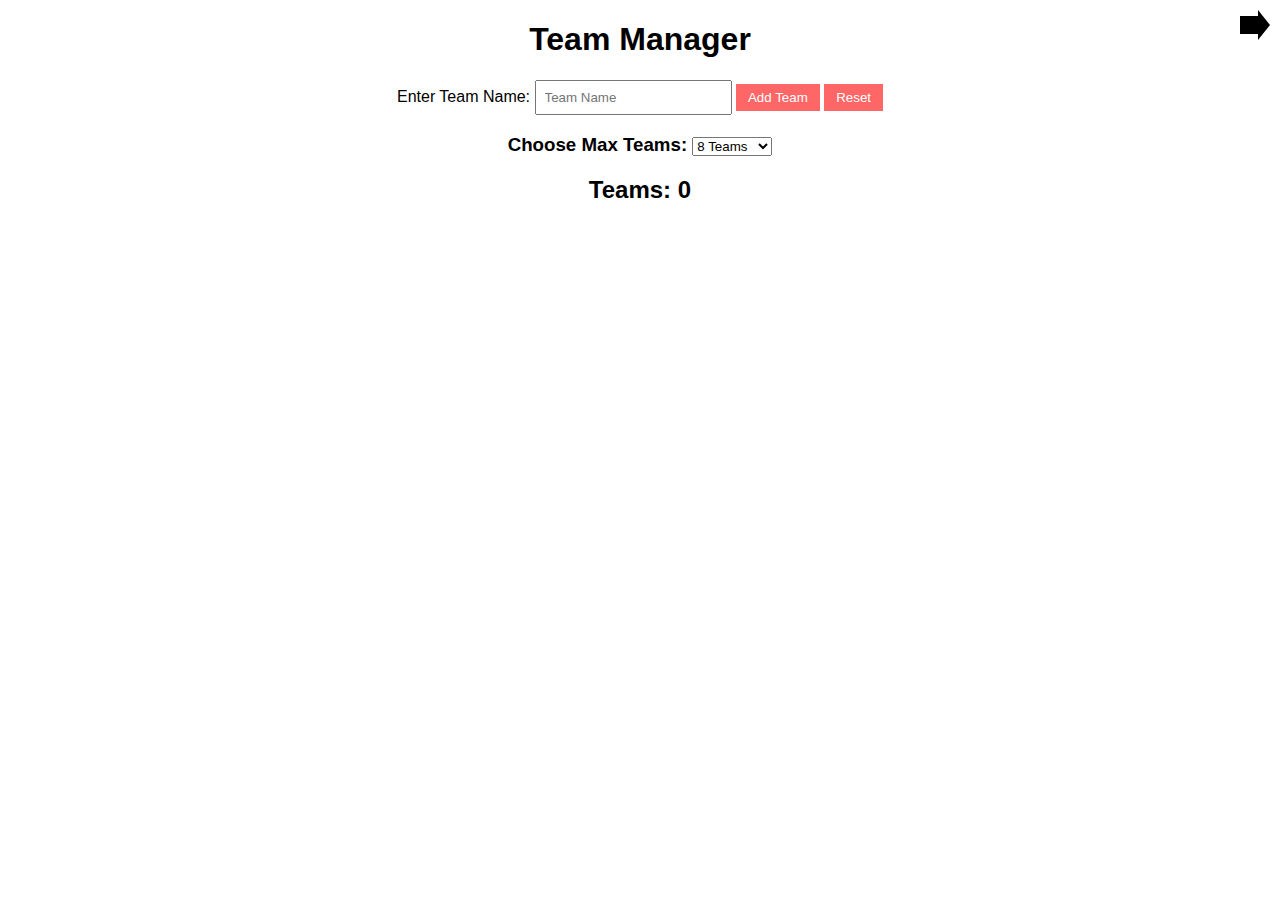
<file: index.html>
<!DOCTYPE html>
<html lang="en">
<head>
    <meta charset="UTF-8">
    <meta name="viewport" content="width=device-width, initial-scale=1.0">
    <title>Team Manager</title>
    <link rel="stylesheet" type="text/css" href="teammanager.css" />
</head>
<body>

    <h1>Team Manager</h1>

    <label for="teamName">Enter Team Name:</label>
    <input type="text" id="teamName" placeholder="Team Name">
    <button onclick="handleNewTeam()">Add Team</button>
    <button onclick="confirmReset()">Reset</button>

    <h3>
    <label for="maxTeams">Choose Max Teams:</label>
    <select id="maxTeams" onchange="updateMaxTeams()">
        <option value="8">8 Teams</option>
        <option value="16">16 Teams</option>
        <option value="32">32 Teams</option>
        <option value="64">64 Teams</option>
    </select>
    </h3>

    <h2>Teams: <span id="teamCount">0</span></h2>
    <ul id="teamList"></ul>
    <button class="arrow" onclick="handleArrow()"></button>

    <script src="teammanager.js"></script>
</body>
</html>
</file>
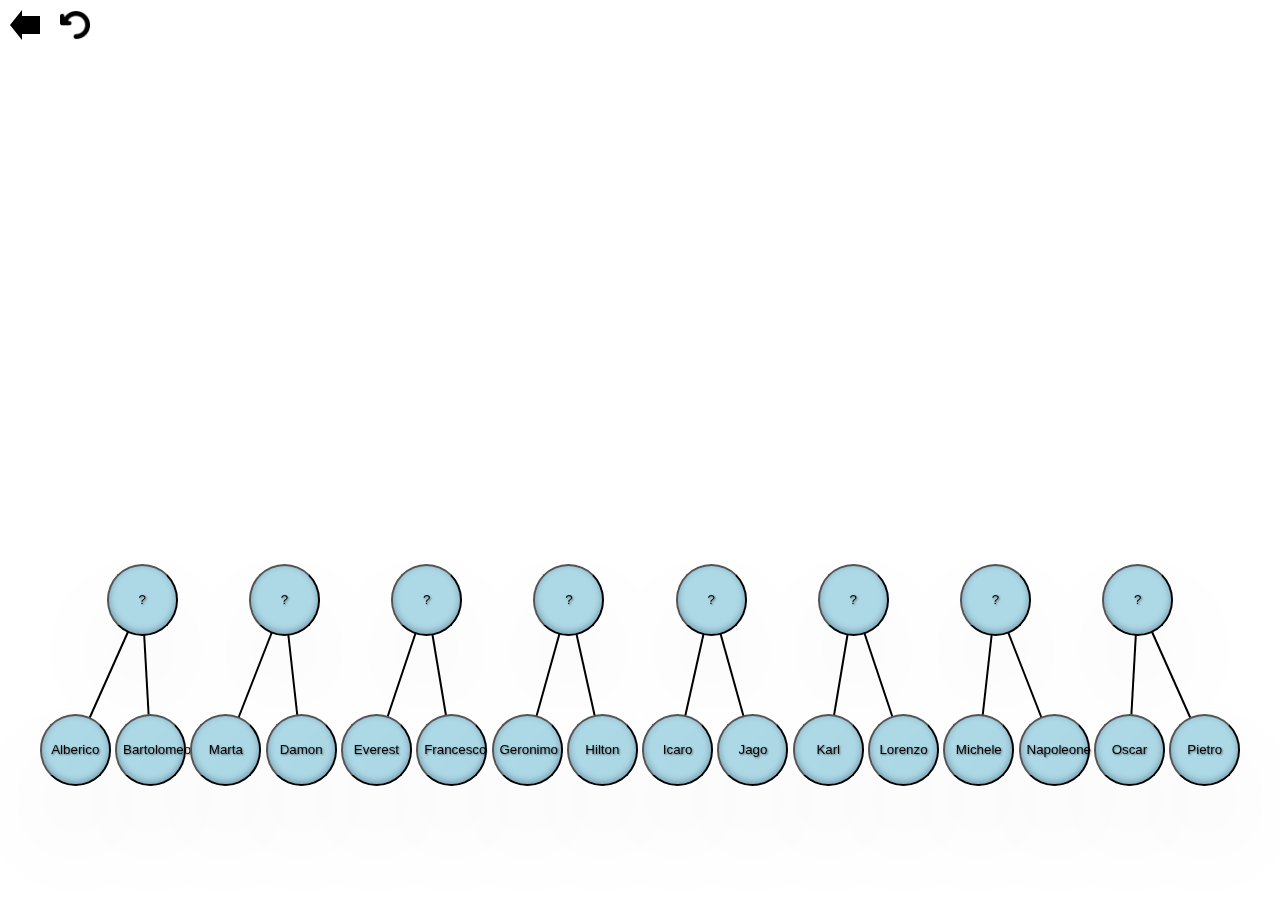
<file: grafo.html>
<!DOCTYPE html>
<html lang="en">
<head>
  <meta charset="UTF-8">
  <meta name="viewport" content="width=device-width, initial-scale=1.0">
  <title>Tournament</title>
  <link rel="stylesheet" type="text/css" href="grafo.css" />
</head>
<body>

<button class="arrow" onclick="window.location.href='index.html'"></button>
<button class="gobackarrow" onclick="handleGoBackArrowClick()"></button>
<canvas id="myGraph"></canvas>
<script src="grafo.js"></script>

</body>
</html>
</file>
<file: teammanager.css>
body {
    font-family: Arial, sans-serif;
    text-align: center;
    margin: 20px;
}

input[type="text"] {
    padding: 8px;
}

ul {
    list-style-type: none;
    padding: 0;
}

li {
    display: flex;
    justify-content: space-between;
    align-items: center;
    padding: 8px;
    border-bottom: 1px solid #ccc;
}

button {
    background-color: #ff6666;
    color: white;
    border: none;
    padding: 6px 12px;
    cursor: pointer;
}

button:hover {
    background-color: #ff5050;
}

.arrow {
    position: absolute;
    top: 10px; /* Adjust the top position as needed */
    right: 10px; /* Adjust the left position as needed */
    width: 30px; /* Set the width of the arrow div */
    height: 30px; /* Set the height of the arrow div */
    background-color: black; /* Set the background color of the arrow div */
    clip-path: polygon(0% 20%, 60% 20%, 60% 0%, 100% 50%, 60% 100%, 60% 80%, 0% 80%); /* Create a right arrow using clip-path */
    transition: transform 0.3s; /* Add a transition for a smoother effect */
    cursor: pointer;
  }
  
  .arrow:hover {
    transform: scale(1.2); /* Scale up on hover */
  }
</file>
<file: grafo.css>
body {
  margin: 0;
  overflow: auto;
  position: relative; /* Ensure the arrow div is positioned relative to the body */
}

canvas {
  display: block;
}

.arrow {
  position: fixed;
  top: 10px; /* Adjust the top position as needed */
  left: 10px; /* Adjust the left position as needed */
  width: 30px; /* Set the width of the arrow div */
  height: 30px; /* Set the height of the arrow div */
  background-color: black; /* Set the background color of the arrow div */
  clip-path: polygon(0% 20%, 60% 20%, 60% 0%, 100% 50%, 60% 100%, 60% 80%, 0% 80%); /* Create a right arrow using clip-path */
  transform: scaleX(-1);
  transition: transform 0.3s; /* Add a transition for a smoother effect */
  cursor: pointer;
  border: none;
}

.arrow:hover {
  transform: scaleX(-1) scale(1.2); /* Scale up on hover */
  background-color: #ff5050;
}

.gobackarrow {
  position: fixed;
  top: 10px; /* Adjust the top position as needed */
  left: 60px; /* Adjust the left position to be next to the first arrow */
  width: 30px; /* Set the width of the go back arrow div */
  height: 30px; /* Set the height of the go back arrow div */
  background-image: url("Assets/arrow.png"); /* Set the background image of the go back arrow div */
  background-size: cover;
  transition: transform 0.3s; /* Add a transition for a smoother effect */
  cursor: pointer;
  border: none;
  background-color: transparent;

}

.gobackarrow:hover {
  transform: scale(1.2); /* Scale up on hover */
  background-image: url("Assets/arrowselect.png")
}
</file>
